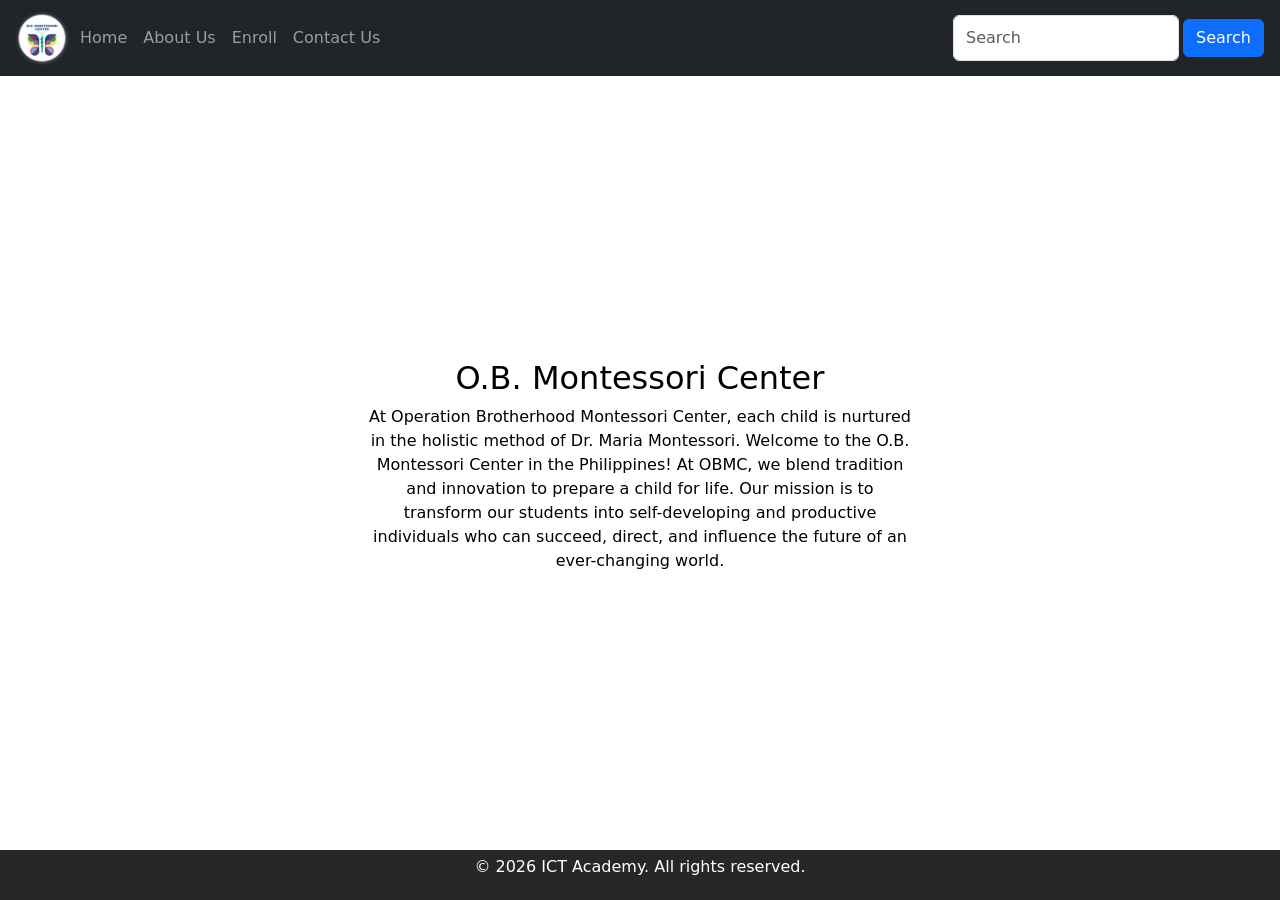
<file: index.html>
<!DOCTYPE html>
<html lang="en">
<head>
    <meta charset="UTF-8">
    <meta name="viewport" content="width=device-width, initial-scale=1.0">
    <title>Q2 Drill 2</title>

        <!-- CSS -->
    <link rel="stylesheet" href="style.css">

    <!-- BOOTSTRAP -->
     <link href="https://cdn.jsdelivr.net/npm/bootstrap@5.3.8/dist/css/bootstrap.min.css" rel="stylesheet" integrity="sha384-sRIl4kxILFvY47J16cr9ZwB07vP4J8+LH7qKQnuqkuIAvNWLzeN8tE5YBujZqJLB" crossorigin="anonymous">

     <script src="https://cdn.jsdelivr.net/npm/bootstrap@5.3.8/dist/js/bootstrap.bundle.min.js" integrity="sha384-FKyoEForCGlyvwx9Hj09JcYn3nv7wiPVlz7YYwJrWVcXK/BmnVDxM+D2scQbITxI" crossorigin="anonymous"></script>
</head>
<body>
     <!-- HEADER -->
   <header class="header">

       <nav class="navbar navbar-expand-sm navbar-dark bg-dark">
           <div class="container-fluid">
        
            <div class="logo">
            <img src="oblogo.png" class="my-logo" alt="logo" width="60px"> 
        </div>               
        
        <button class="navbar-toggler" type="button" data-bs-toggle="collapse" data-bs-target="#mynavbar">
                   <span class="navbar-toggler-icon"></span>
               </button>
               <div class="collapse navbar-collapse" id="mynavbar">
                   <ul class="navbar-nav me-auto">
                       <li class="nav-item"><a class="nav-link" href="home.html">Home</a></li>
                       <li class="nav-item"><a class="nav-link" href="about.html">About Us</a></li>
                       <li class="nav-item"><a class="nav-link" href="enroll.html">Enroll</a></li>
                       <li class="nav-item"><a class="nav-link" href="contact.html">Contact Us</a></li>
                   </ul>

                   <form class="d-flex">
                        <!-- <input class="form-control me-2" type="text" placeholder="Search"> -->
                        <div class="input-group">
                        <input type="text" class="form-control" placeholder="Search">
                        </div>
                       <button class="btn btn-primary m-1 text-white" type="button">Search</button>
                   </form>
               </div>
           </div>
       </nav>
    </header>

    <div class="hero-text mt-4 p-5 bg-white text-black">
        <h2>O.B. Montessori Center</h2>
           <p>
               At Operation Brotherhood Montessori Center, each child is nurtured in the holistic method of Dr. Maria Montessori. Welcome to the O.B. Montessori Center in the Philippines! At OBMC, we blend tradition and innovation to prepare a child for life. Our mission is to transform our students into self-developing and productive individuals who can succeed, direct, and influence the future of an ever-changing world. 
           </p>
    </div>

</body>

<footer class="footer">
   <p>© 2026 ICT Academy. All rights reserved.</p>
</footer>

</html>
</file>
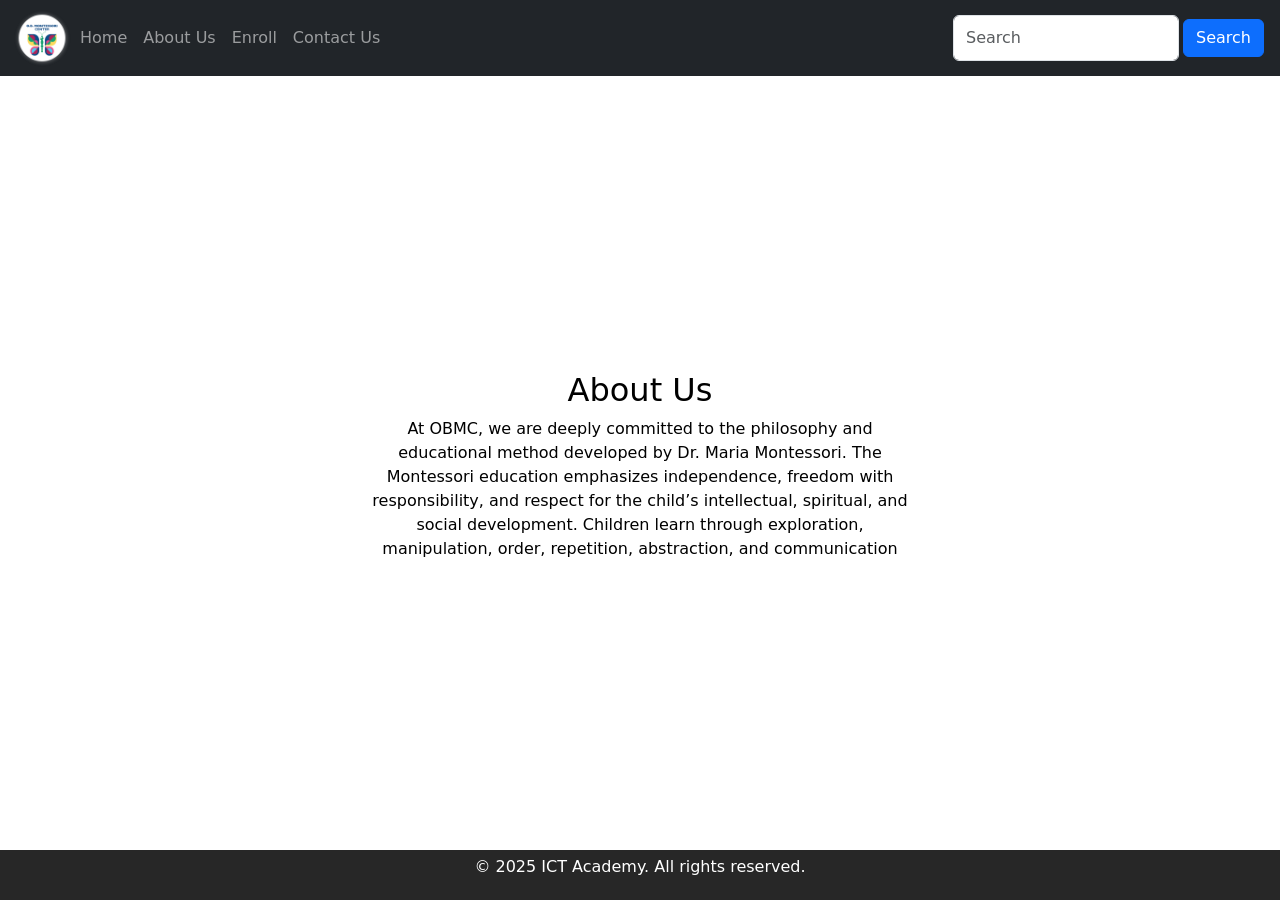
<file: about.html>
<!DOCTYPE html>
<html lang="en">
<head>
    <meta charset="UTF-8">
    <meta name="viewport" content="width=device-width, initial-scale=1.0">
    <title>Q2 Drill 2</title>

        <!-- CSS -->
    <link rel="stylesheet" href="style.css">

    <!-- BOOTSTRAP -->
     <link href="https://cdn.jsdelivr.net/npm/bootstrap@5.3.8/dist/css/bootstrap.min.css" rel="stylesheet" integrity="sha384-sRIl4kxILFvY47J16cr9ZwB07vP4J8+LH7qKQnuqkuIAvNWLzeN8tE5YBujZqJLB" crossorigin="anonymous">

     <script src="https://cdn.jsdelivr.net/npm/bootstrap@5.3.8/dist/js/bootstrap.bundle.min.js" integrity="sha384-FKyoEForCGlyvwx9Hj09JcYn3nv7wiPVlz7YYwJrWVcXK/BmnVDxM+D2scQbITxI" crossorigin="anonymous"></script>
</head>
<body>
     <!-- HEADER -->
   <header class="header">

       <nav class="navbar navbar-expand-sm navbar-dark bg-dark">
           <div class="container-fluid">
        
            <div class="logo">
            <img src="oblogo.png" class="my-logo" alt="logo" width="60px"> 
        </div>               
        
        <button class="navbar-toggler" type="button" data-bs-toggle="collapse" data-bs-target="#mynavbar">
                   <span class="navbar-toggler-icon"></span>
               </button>
               <div class="collapse navbar-collapse" id="mynavbar">
                   <ul class="navbar-nav me-auto">
                       <li class="nav-item"><a class="nav-link" href="home.html">Home</a></li>
                       <li class="nav-item"><a class="nav-link" href="about.html">About Us</a></li>
                       <li class="nav-item"><a class="nav-link" href="enroll.html">Enroll</a></li>
                       <li class="nav-item"><a class="nav-link" href="contact.html">Contact Us</a></li>
                   </ul>

                   <form class="d-flex">
                        <!-- <input class="form-control me-2" type="text" placeholder="Search"> -->
                        <div class="input-group">
                        <input type="text" class="form-control" placeholder="Search">
                        </div>
                       <button class="btn btn-primary m-1 text-white" type="button">Search</button>
                   </form>
               </div>
           </div>
       </nav>
    </header>

       <div class="hero-text mt-4 p-5 bg-white text-black">
           <h2>About Us</h2>
           <p>
               At OBMC, we are deeply committed to the philosophy and educational method developed by Dr. Maria Montessori. The Montessori education emphasizes independence, freedom with responsibility, and respect for the child’s intellectual, spiritual, and social development. Children learn through exploration, manipulation, order, repetition, abstraction, and communication 
           </p>
       </div>

</body>

<footer class="footer">
   <p>© 2025 ICT Academy. All rights reserved.</p>
</footer>

</html>
</file>
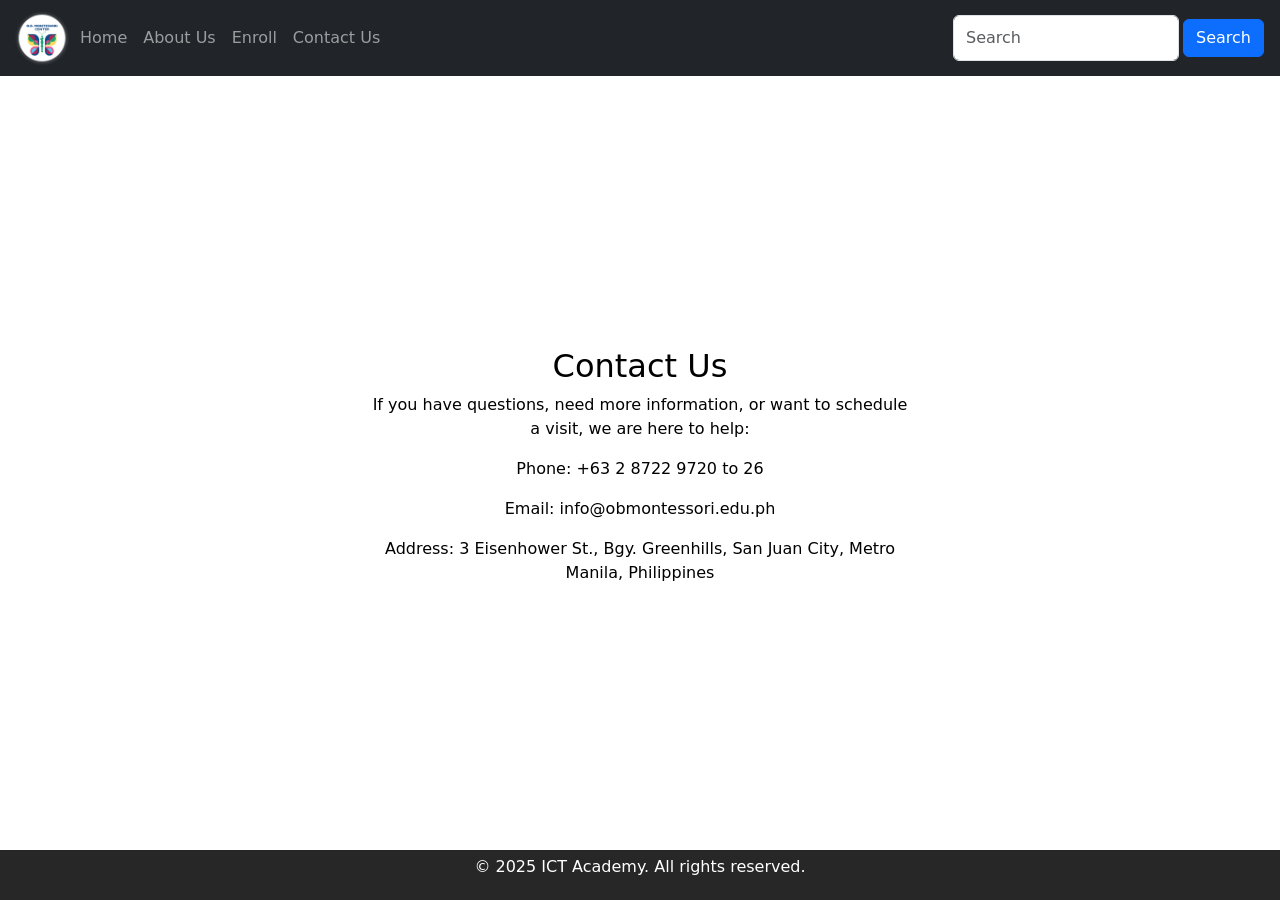
<file: contact.html>
<!DOCTYPE html>
<html lang="en">
<head>
    <meta charset="UTF-8">
    <meta name="viewport" content="width=device-width, initial-scale=1.0">
    <title>Q2 Drill 2</title>

        <!-- CSS -->
    <link rel="stylesheet" href="style.css">

    <!-- BOOTSTRAP -->
     <link href="https://cdn.jsdelivr.net/npm/bootstrap@5.3.8/dist/css/bootstrap.min.css" rel="stylesheet" integrity="sha384-sRIl4kxILFvY47J16cr9ZwB07vP4J8+LH7qKQnuqkuIAvNWLzeN8tE5YBujZqJLB" crossorigin="anonymous">

     <script src="https://cdn.jsdelivr.net/npm/bootstrap@5.3.8/dist/js/bootstrap.bundle.min.js" integrity="sha384-FKyoEForCGlyvwx9Hj09JcYn3nv7wiPVlz7YYwJrWVcXK/BmnVDxM+D2scQbITxI" crossorigin="anonymous"></script>
</head>
<body>
     <!-- HEADER -->
   <header class="header">

       <nav class="navbar navbar-expand-sm navbar-dark bg-dark">
           <div class="container-fluid">
        
            <div class="logo">
            <img src="oblogo.png" class="my-logo" alt="logo" width="60px"> 
        </div>               
        
        <button class="navbar-toggler" type="button" data-bs-toggle="collapse" data-bs-target="#mynavbar">
                   <span class="navbar-toggler-icon"></span>
               </button>
               <div class="collapse navbar-collapse" id="mynavbar">
                   <ul class="navbar-nav me-auto">
                       <li class="nav-item"><a class="nav-link" href="home.html">Home</a></li>
                       <li class="nav-item"><a class="nav-link" href="about.html">About Us</a></li>
                       <li class="nav-item"><a class="nav-link" href="enroll.html">Enroll</a></li>
                       <li class="nav-item"><a class="nav-link" href="contact.html">Contact Us</a></li>
                   </ul>

                   <form class="d-flex">
                        <!-- <input class="form-control me-2" type="text" placeholder="Search"> -->
                        <div class="input-group">
                        <input type="text" class="form-control" placeholder="Search">
                        </div>
                       <button class="btn btn-primary m-1 text-white" type="button">Search</button>
                   </form>
               </div>
           </div>
       </nav>
    </header>


       <div class="hero-text mt-4 p-5 bg-white text-black">
           <h2>Contact Us</h2>
           <p>
              If you have questions, need more information, or want to schedule a visit, we are here to help:  

            <p>Phone: +63 2 8722 9720 to 26</p>

            <p>Email: info@obmontessori.edu.ph</p>

            <p>Address: 3 Eisenhower St., Bgy. Greenhills, San Juan City, Metro Manila, Philippines</p>
           </p>
       </div>


</body>

<footer class="footer">
   <p>© 2025 ICT Academy. All rights reserved.</p>
</footer>

</html>
</file>
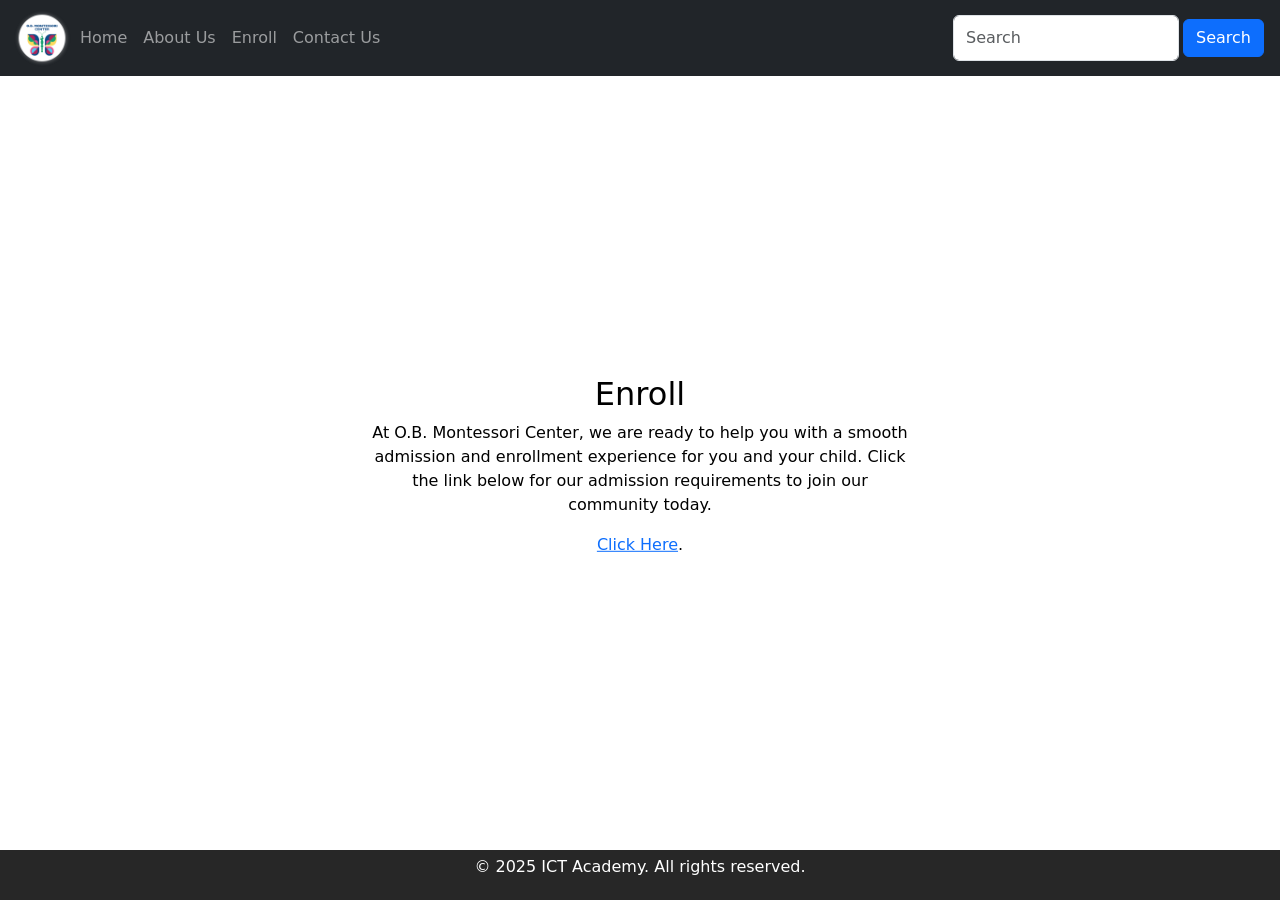
<file: enroll.html>
<!DOCTYPE html>
<html lang="en">
<head>
    <meta charset="UTF-8">
    <meta name="viewport" content="width=device-width, initial-scale=1.0">
    <title>Q2 Drill 2</title>

        <!-- CSS -->
    <link rel="stylesheet" href="style.css">

    <!-- BOOTSTRAP -->
     <link href="https://cdn.jsdelivr.net/npm/bootstrap@5.3.8/dist/css/bootstrap.min.css" rel="stylesheet" integrity="sha384-sRIl4kxILFvY47J16cr9ZwB07vP4J8+LH7qKQnuqkuIAvNWLzeN8tE5YBujZqJLB" crossorigin="anonymous">

     <script src="https://cdn.jsdelivr.net/npm/bootstrap@5.3.8/dist/js/bootstrap.bundle.min.js" integrity="sha384-FKyoEForCGlyvwx9Hj09JcYn3nv7wiPVlz7YYwJrWVcXK/BmnVDxM+D2scQbITxI" crossorigin="anonymous"></script>
</head>
<body>
     <!-- HEADER -->
   <header class="header">

       <nav class="navbar navbar-expand-sm navbar-dark bg-dark">
           <div class="container-fluid">
        
            <div class="logo">
            <img src="oblogo.png" class="my-logo" alt="logo" width="60px"> 
        </div>               
        
        <button class="navbar-toggler" type="button" data-bs-toggle="collapse" data-bs-target="#mynavbar">
                   <span class="navbar-toggler-icon"></span>
               </button>
               <div class="collapse navbar-collapse" id="mynavbar">
                   <ul class="navbar-nav me-auto">
                       <li class="nav-item"><a class="nav-link" href="home.html">Home</a></li>
                       <li class="nav-item"><a class="nav-link" href="about.html">About Us</a></li>
                       <li class="nav-item"><a class="nav-link" href="enroll.html">Enroll</a></li>
                       <li class="nav-item"><a class="nav-link" href="contact.html">Contact Us</a></li>
                   </ul>

                   <form class="d-flex">
                        <!-- <input class="form-control me-2" type="text" placeholder="Search"> -->
                        <div class="input-group">
                        <input type="text" class="form-control" placeholder="Search">
                        </div>
                       <button class="btn btn-primary m-1 text-white" type="button">Search</button>
                   </form>
               </div>
           </div>
       </nav>
    </header>

       <div class="hero-text mt-4 p-5 bg-white text-black">
           <h2>Enroll</h2>
           <p> At O.B. Montessori Center, we are ready to help you with a smooth admission and enrollment experience for you and your child. Click the link below for our admission requirements to join our community today. 
           <p><a href="https://obmontessori.edu.ph/greenhills-admissions">Click Here</a>.</p>
       </div>

</body>

<footer class="footer">
   <p>© 2025 ICT Academy. All rights reserved.</p>
</footer>

</html>
</file>
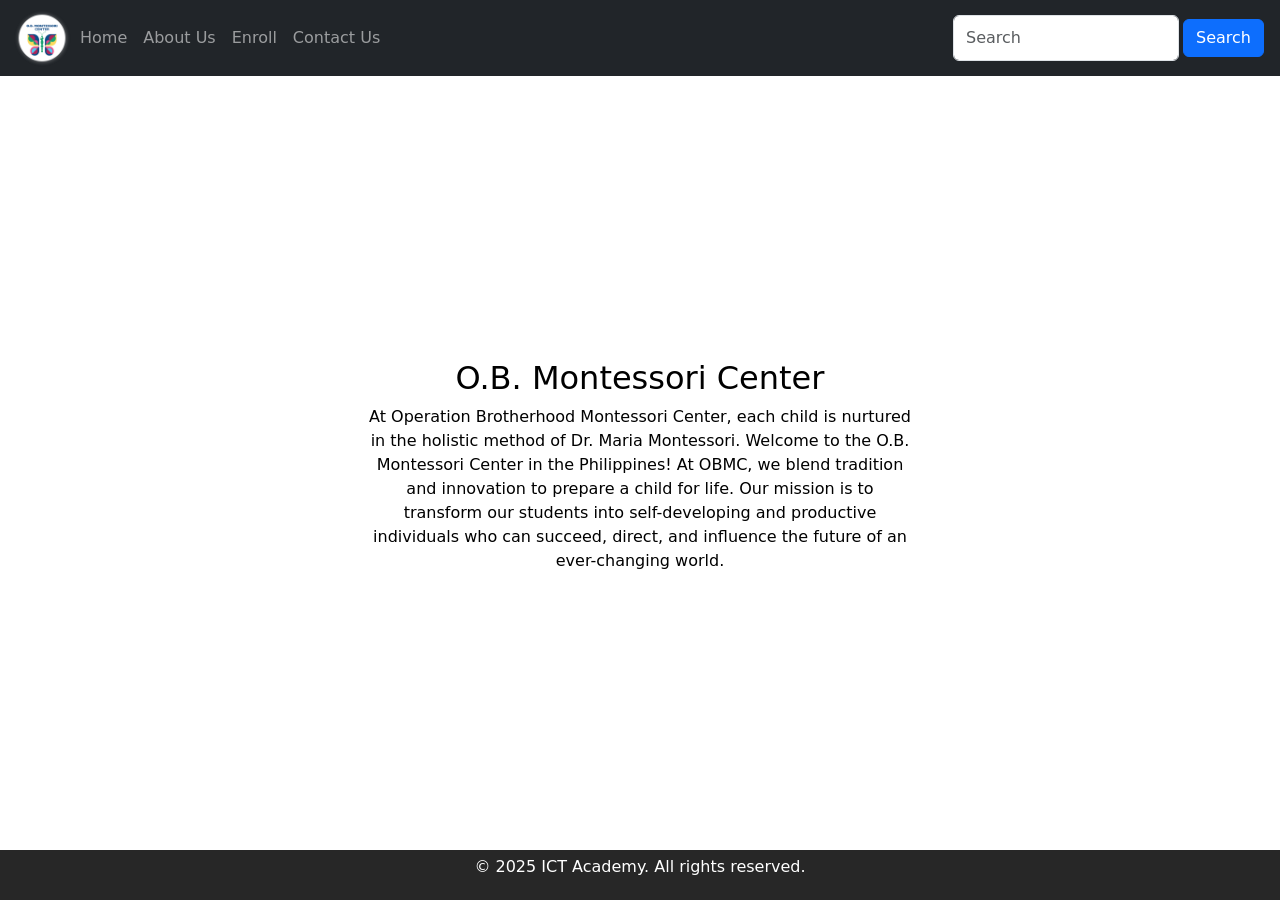
<file: home.html>
<!DOCTYPE html>
<html lang="en">
<head>
    <meta charset="UTF-8">
    <meta name="viewport" content="width=device-width, initial-scale=1.0">
    <title>Q2 Drill 2</title>

        <!-- CSS -->
    <link rel="stylesheet" href="style.css">

    <!-- BOOTSTRAP -->
     <link href="https://cdn.jsdelivr.net/npm/bootstrap@5.3.8/dist/css/bootstrap.min.css" rel="stylesheet" integrity="sha384-sRIl4kxILFvY47J16cr9ZwB07vP4J8+LH7qKQnuqkuIAvNWLzeN8tE5YBujZqJLB" crossorigin="anonymous">

     <script src="https://cdn.jsdelivr.net/npm/bootstrap@5.3.8/dist/js/bootstrap.bundle.min.js" integrity="sha384-FKyoEForCGlyvwx9Hj09JcYn3nv7wiPVlz7YYwJrWVcXK/BmnVDxM+D2scQbITxI" crossorigin="anonymous"></script>
</head>
<body>
     <!-- HEADER -->
   <header class="header">

       <nav class="navbar navbar-expand-sm navbar-dark bg-dark">
           <div class="container-fluid">
        
            <div class="logo">
            <img src="oblogo.png" class="my-logo" alt="logo" width="60px"> 
        </div>               
        
        <button class="navbar-toggler" type="button" data-bs-toggle="collapse" data-bs-target="#mynavbar">
                   <span class="navbar-toggler-icon"></span>
               </button>
               <div class="collapse navbar-collapse" id="mynavbar">
                   <ul class="navbar-nav me-auto">
                       <li class="nav-item"><a class="nav-link" href="home.html">Home</a></li>
                       <li class="nav-item"><a class="nav-link" href="about.html">About Us</a></li>
                       <li class="nav-item"><a class="nav-link" href="enroll.html">Enroll</a></li>
                       <li class="nav-item"><a class="nav-link" href="contact.html">Contact Us</a></li>
                   </ul>

                   <form class="d-flex">
                        <!-- <input class="form-control me-2" type="text" placeholder="Search"> -->
                        <div class="input-group">
                        <input type="text" class="form-control" placeholder="Search">
                        </div>
                       <button class="btn btn-primary m-1 text-white" type="button">Search</button>
                   </form>
               </div>
           </div>
       </nav>
    </header>

    <div class="hero-text mt-4 p-5 bg-white text-black">
        <h2>O.B. Montessori Center</h2>
           <p>
               At Operation Brotherhood Montessori Center, each child is nurtured in the holistic method of Dr. Maria Montessori. Welcome to the O.B. Montessori Center in the Philippines! At OBMC, we blend tradition and innovation to prepare a child for life. Our mission is to transform our students into self-developing and productive individuals who can succeed, direct, and influence the future of an ever-changing world. 
           </p>
    </div>


</body>

<footer class="footer">
   <p>© 2025 ICT Academy. All rights reserved.</p>
</footer>

</html>
</file>
<file: style.css>
body{
    background-image: url(https://images.squarespace-cdn.com/content/v1/664c7ae50eea9c731b37e817/eb98ffc0-3110-41ac-af77-7139e634afea/OBMC+Intermediate+classroom+3.jpg);
}


.hero-text {
    text-align: center;
    position: absolute;
    top: 50%;
    left: 50%;
    transform: translate(-50%, -50%);
    color: black;
}

.hero-image {
    background-image: linear-gradient(rgba(0, 0, 0, 0.5), rgba (0, 0, 0, 0.5)), url(https://images.unsplash.com/photo-1555066931-4365d14bab8c?q=80&w=2940&auto=format&fit=crop&ixlib=rb-4.0.3&ixid=M3wxMjA3fDB8MHxwaG90by1wYWdlfHx8fGVufDB8fHx8fA%3D%3D);
    height: 50%;
    background-position: center;
    background-repeat: no-repeat;
    background-size: cover;
    position: relative;
}

.footer {
    background-color: #272727;
    color: white;
    text-align: center;
    padding: 5px;
    position: fixed;
    left: 0;
    bottom: 0;
    width: 100%;
    background-color: 272727;
    color: white;
    text-align: center;
    
}
</file>
